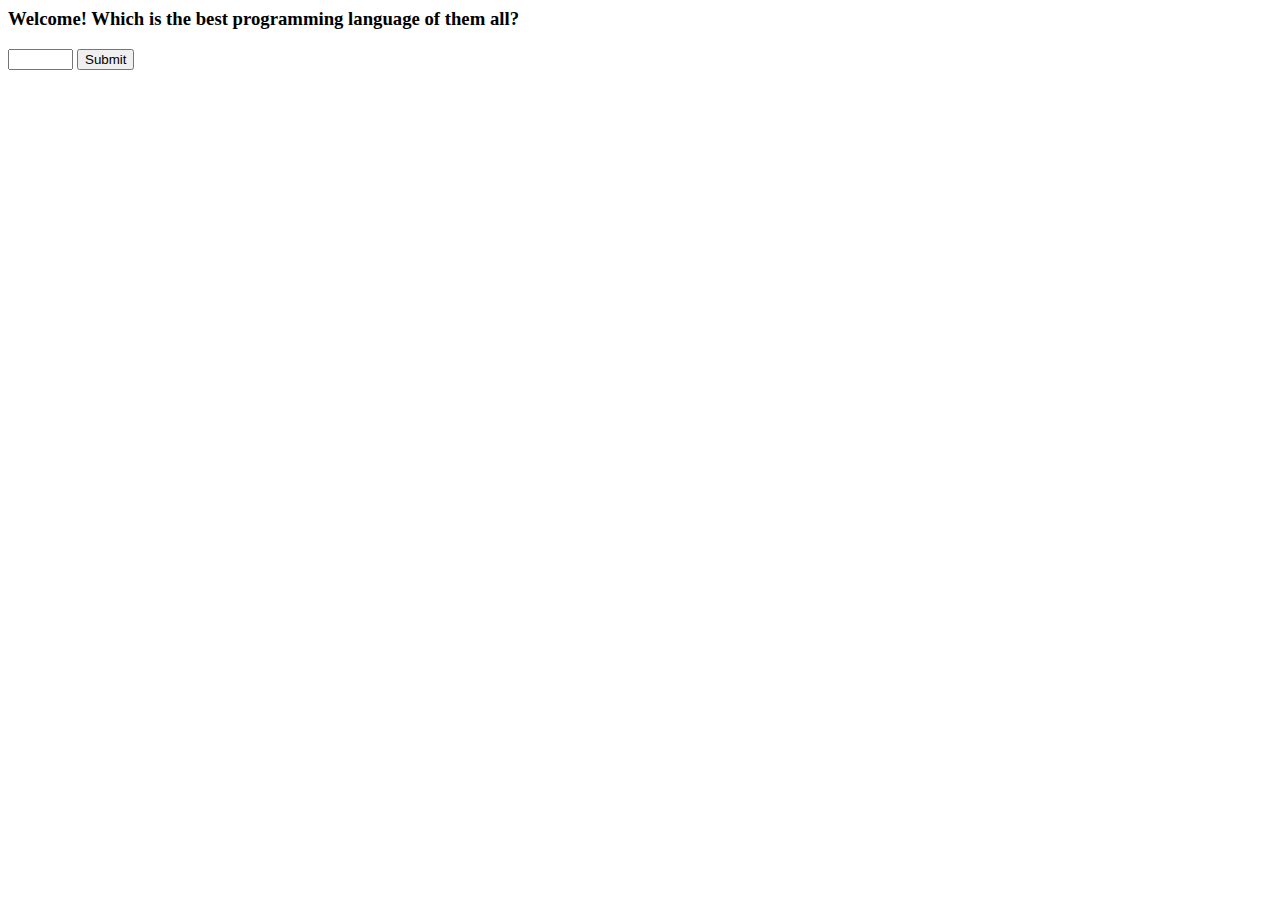
<file: Flask_app/templates/interactive.html>
<head>
		<script src="//ajax.googleapis.com/ajax/libs/jquery/1.9.1/jquery.min.js"></script>
		<script type=text/javascript>
			$(function() {
			  $('a#process_input').bind('click', function() {
				$.getJSON('/background_process', {
				  proglang: $('input[name="proglang"]').val(),
				}, function(data) {
				  $("#result").text(data.result);
				});
				return false;
			  });
			});
		</script>
	</head>
  
	<body>
		<div class='container'>
		<h3>Welcome! Which is the best programming language of them all?</h3>
			<form>
				<input type=text size=5 name=proglang>
				<a href=# id=process_input><button class='btn btn-default'>Submit</button></a>
			</form>
		<p id=result></p>
		</div>
	</body>
</file>
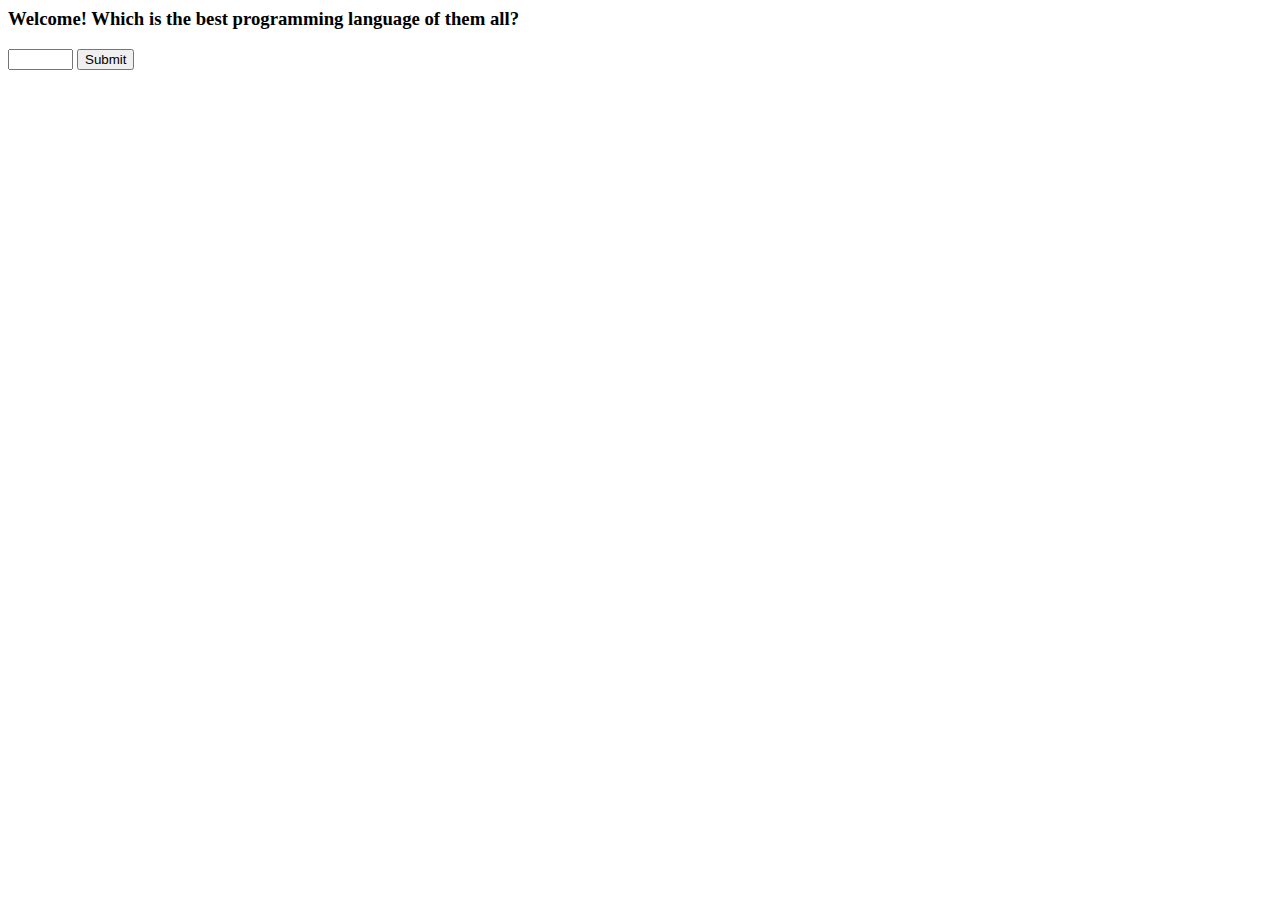
<file: Flask_app/templates/interactive/interactive.html>
<head>
		<script src="//ajax.googleapis.com/ajax/libs/jquery/1.9.1/jquery.min.js"></script>
		<script type=text/javascript>
			$(function() {
			  $('a#process_input').bind('click', function() {
				$.getJSON('/background_process', {
				  proglang: $('input[name="proglang"]').val(),
				}, function(data) {
				  $("#result").text(data.result);
				});
				return false;
			  });
			});
		</script>
	</head>
  
	<body>
		<div class='container'>
		<h3>Welcome! Which is the best programming language of them all?</h3>
			<form>
				<input type=text size=5 name=proglang>
				<a href=# id=process_input><button class='b tn btn-default'>Submit</button></a>
			</form>
		<p id=result></p>
		</div>
	</body>
</file>
